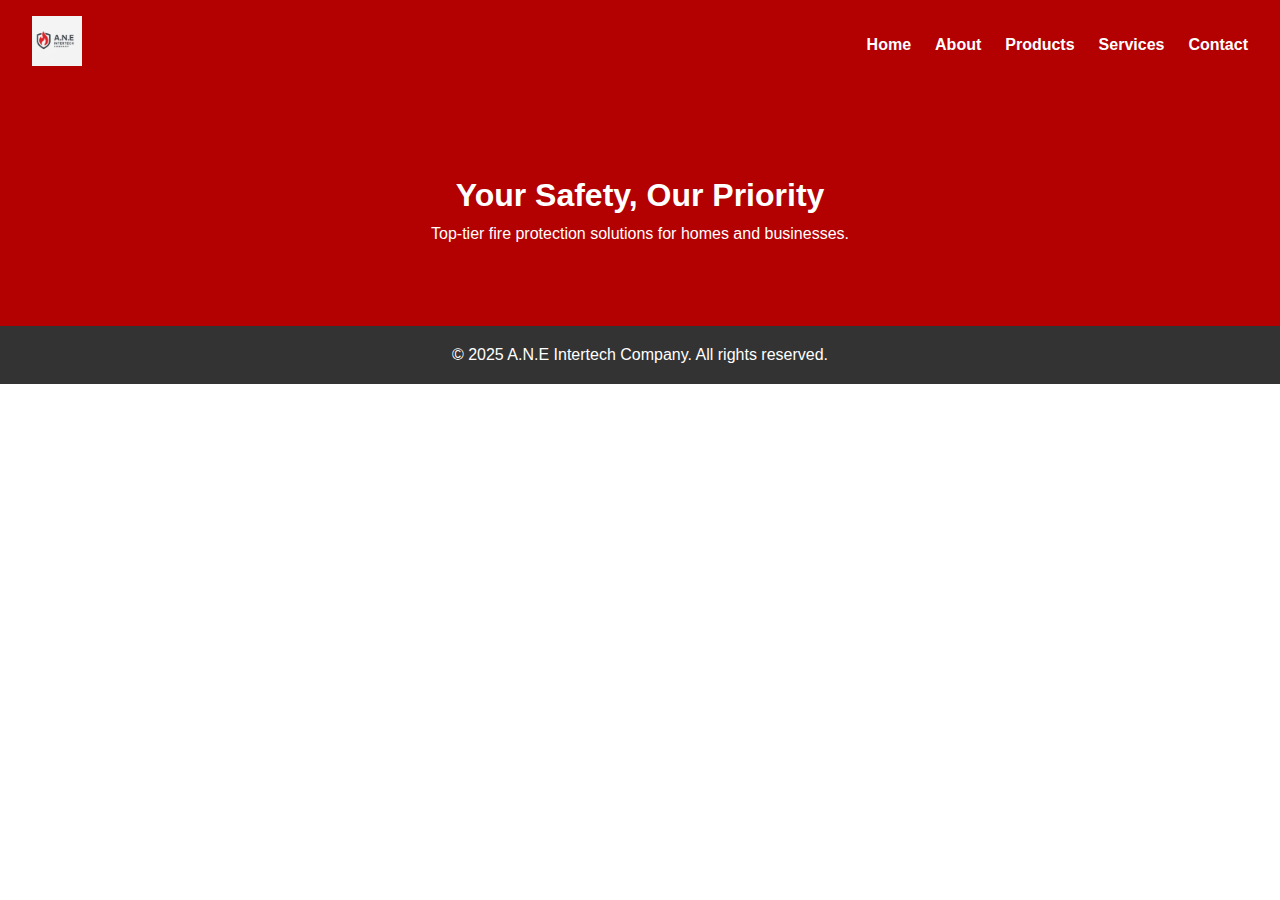
<file: index.html>
<!DOCTYPE html>
<html lang="en">
<head>
  <meta charset="UTF-8">
  <meta name="viewport" content="width=device-width, initial-scale=1">
  <title>A.N.E Intertech Company</title>
  <link rel="stylesheet" href="style.css">
</head>
<body>
<header>
  <div class="logo"><img src="images/logo.png" alt="A.N.E Intertech Company Logo"></div>
  <nav>
    <ul>
      <li><a href="index.html">Home</a></li>
      <li><a href="about.html">About</a></li>
      <li><a href="products.html">Products</a></li>
      <li><a href="services.html">Services</a></li>
      <li><a href="contact.html">Contact</a></li>
    </ul>
  </nav>
</header>
<section class='hero'><h1>Your Safety, Our Priority</h1><p>Top-tier fire protection solutions for homes and businesses.</p></section>
<footer>
  <p>&copy; 2025 A.N.E Intertech Company. All rights reserved.</p>
</footer>
</body>
</html>
</file>
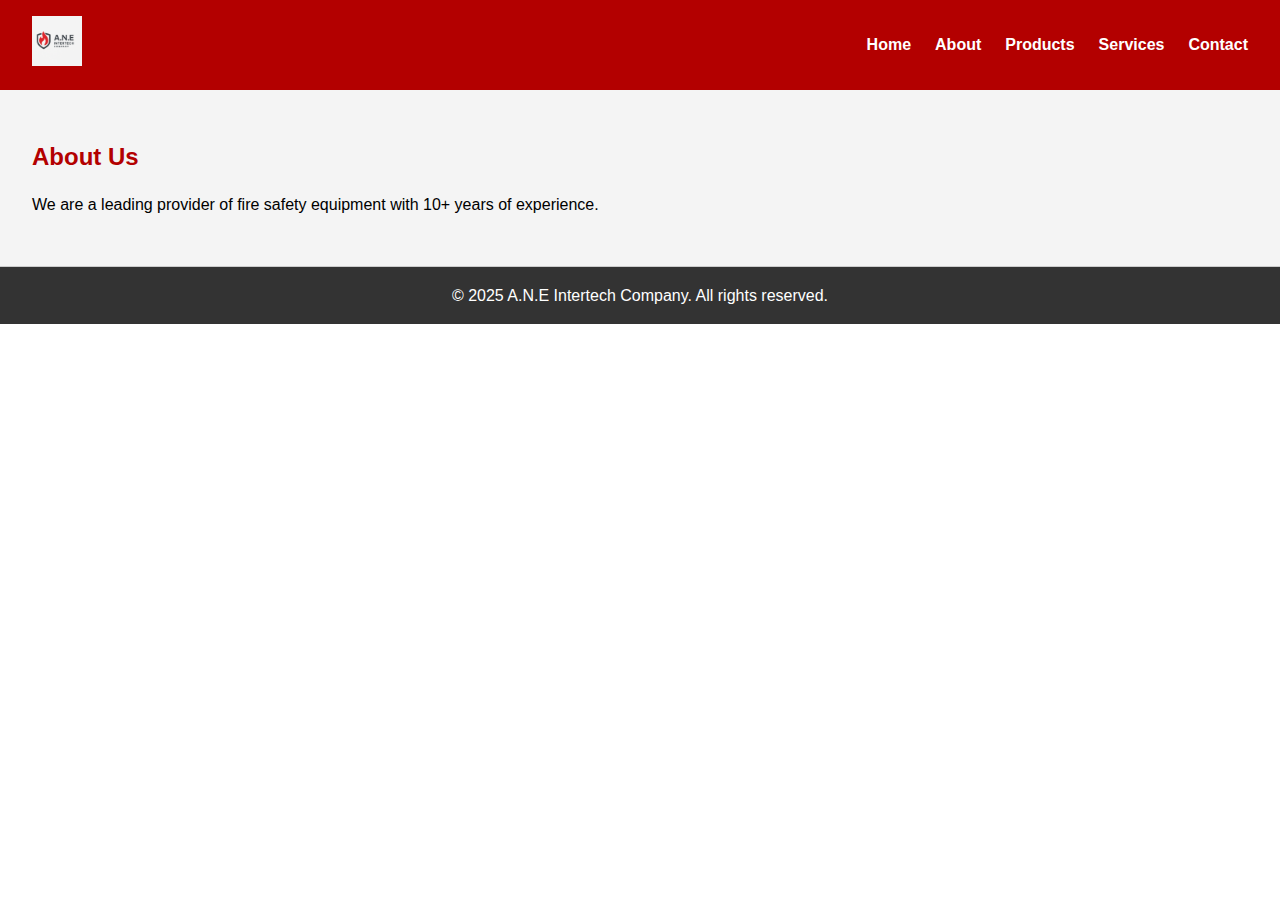
<file: about.html>
<!DOCTYPE html>
<html lang="en">
<head>
  <meta charset="UTF-8">
  <meta name="viewport" content="width=device-width, initial-scale=1">
  <title>A.N.E Intertech Company</title>
  <link rel="stylesheet" href="style.css">
</head>
<body>
<header>
  <div class="logo"><img src="images/logo.png" alt="A.N.E Intertech Company Logo"></div>
  <nav>
    <ul>
      <li><a href="index.html">Home</a></li>
      <li><a href="about.html">About</a></li>
      <li><a href="products.html">Products</a></li>
      <li><a href="services.html">Services</a></li>
      <li><a href="contact.html">Contact</a></li>
    </ul>
  </nav>
</header>
<section class='content-section'><h2>About Us</h2><p>We are a leading provider of fire safety equipment with 10+ years of experience.</p></section>
<footer>
  <p>&copy; 2025 A.N.E Intertech Company. All rights reserved.</p>
</footer>
</body>
</html>
</file>
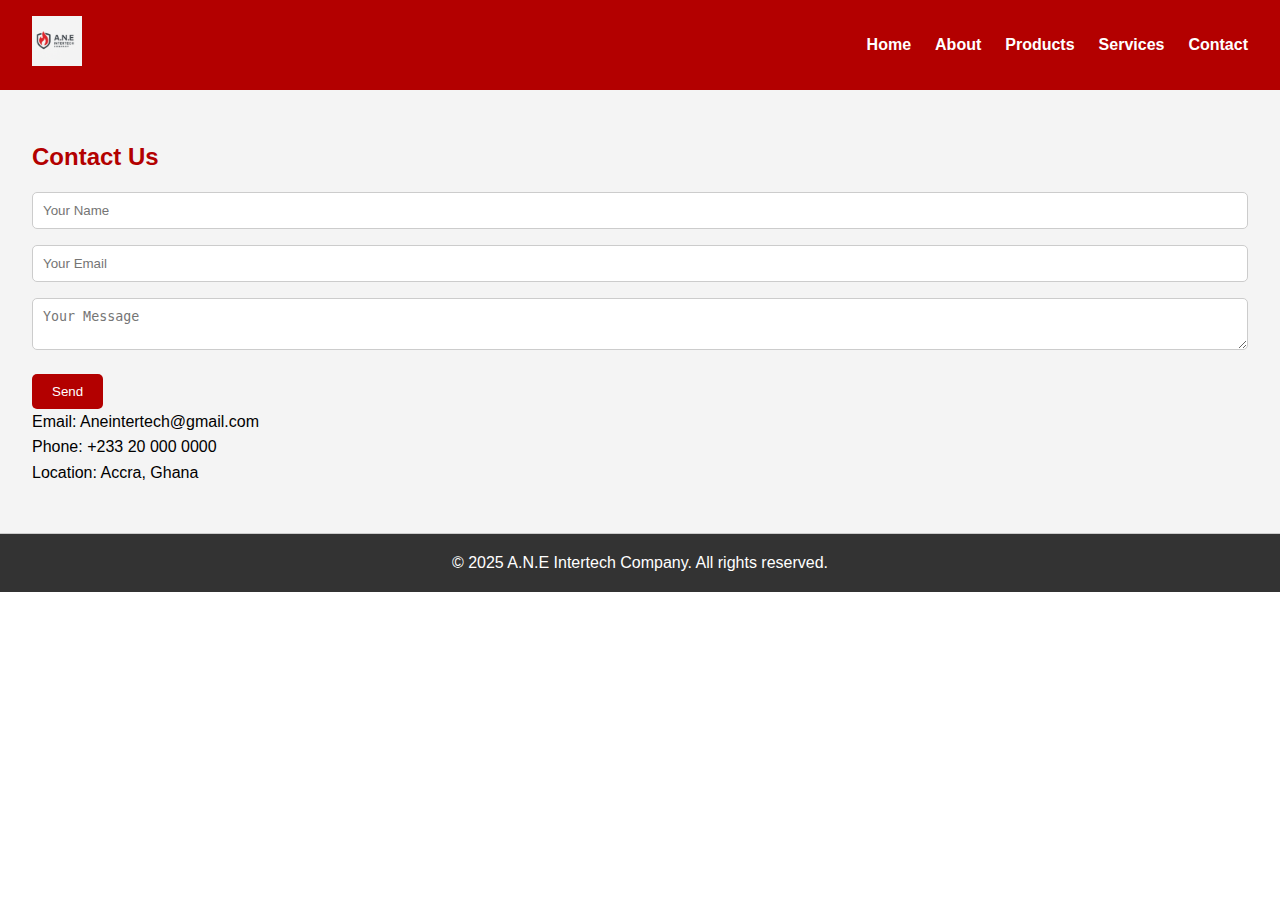
<file: contact.html>
<!DOCTYPE html>
<html lang="en">
<head>
  <meta charset="UTF-8">
  <meta name="viewport" content="width=device-width, initial-scale=1">
  <title>A.N.E Intertech Company</title>
  <link rel="stylesheet" href="style.css">
</head>
<body>
<header>
  <div class="logo"><img src="images/logo.png" alt="A.N.E Intertech Company Logo"></div>
  <nav>
    <ul>
      <li><a href="index.html">Home</a></li>
      <li><a href="about.html">About</a></li>
      <li><a href="products.html">Products</a></li>
      <li><a href="services.html">Services</a></li>
      <li><a href="contact.html">Contact</a></li>
    </ul>
  </nav>
</header>
<section class='content-section'><h2>Contact Us</h2>
<form action="https://formspree.io/f/your-form-id" method="POST">
  <input type="text" name="name" placeholder="Your Name" required><br>
  <input type="email" name="email" placeholder="Your Email" required><br>
  <textarea name="message" placeholder="Your Message" required></textarea><br>
  <button type="submit">Send</button>
</form>
<p>Email: Aneintertech@gmail.com</p>
<p>Phone: +233 20 000 0000</p>
<p>Location: Accra, Ghana</p></section>
<footer>
  <p>&copy; 2025 A.N.E Intertech Company. All rights reserved.</p>
</footer>
</body>
</html>
</file>
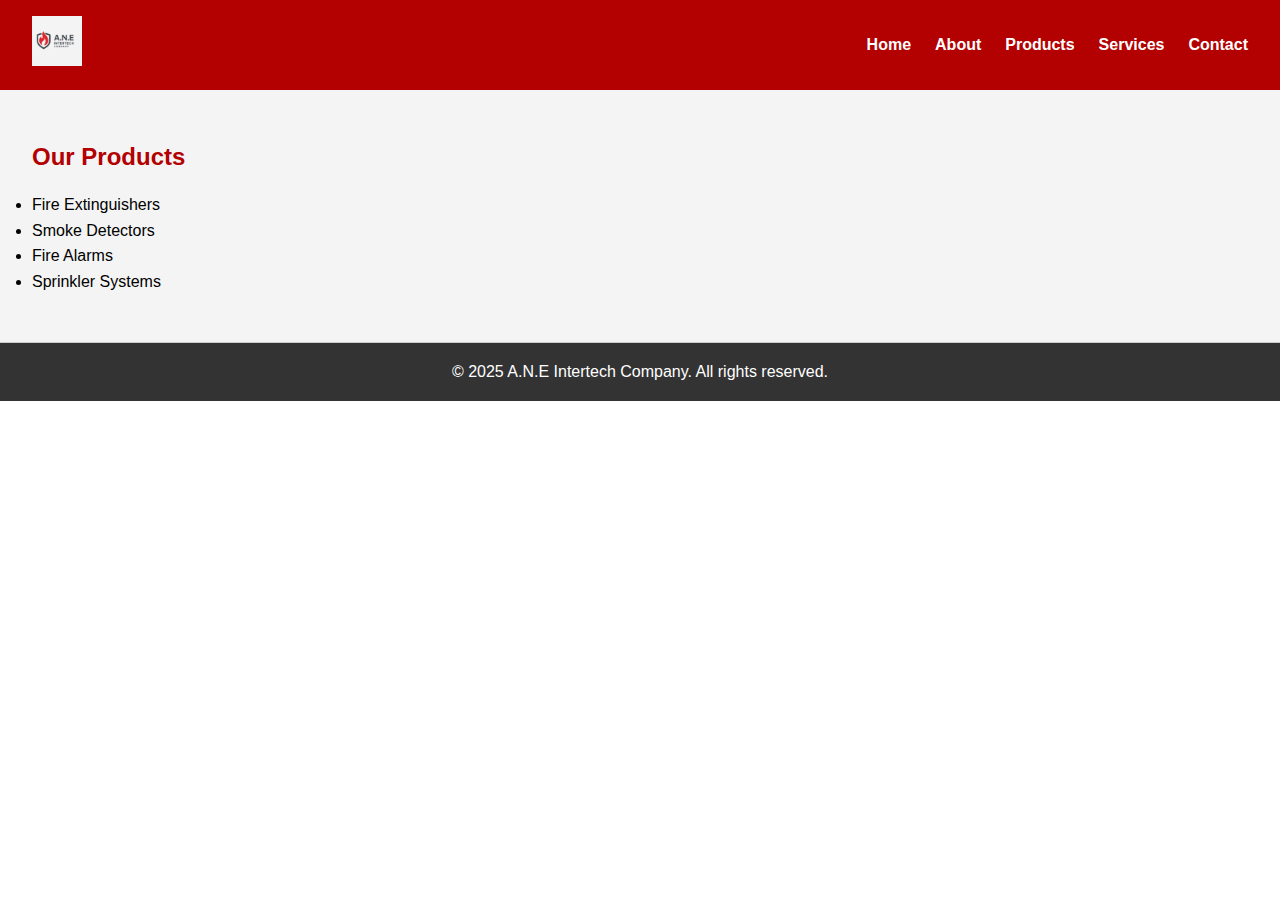
<file: products.html>
<!DOCTYPE html>
<html lang="en">
<head>
  <meta charset="UTF-8">
  <meta name="viewport" content="width=device-width, initial-scale=1">
  <title>A.N.E Intertech Company</title>
  <link rel="stylesheet" href="style.css">
</head>
<body>
<header>
  <div class="logo"><img src="images/logo.png" alt="A.N.E Intertech Company Logo"></div>
  <nav>
    <ul>
      <li><a href="index.html">Home</a></li>
      <li><a href="about.html">About</a></li>
      <li><a href="products.html">Products</a></li>
      <li><a href="services.html">Services</a></li>
      <li><a href="contact.html">Contact</a></li>
    </ul>
  </nav>
</header>
<section class='content-section'><h2>Our Products</h2><ul><li>Fire Extinguishers</li><li>Smoke Detectors</li><li>Fire Alarms</li><li>Sprinkler Systems</li></ul></section>
<footer>
  <p>&copy; 2025 A.N.E Intertech Company. All rights reserved.</p>
</footer>
</body>
</html>
</file>
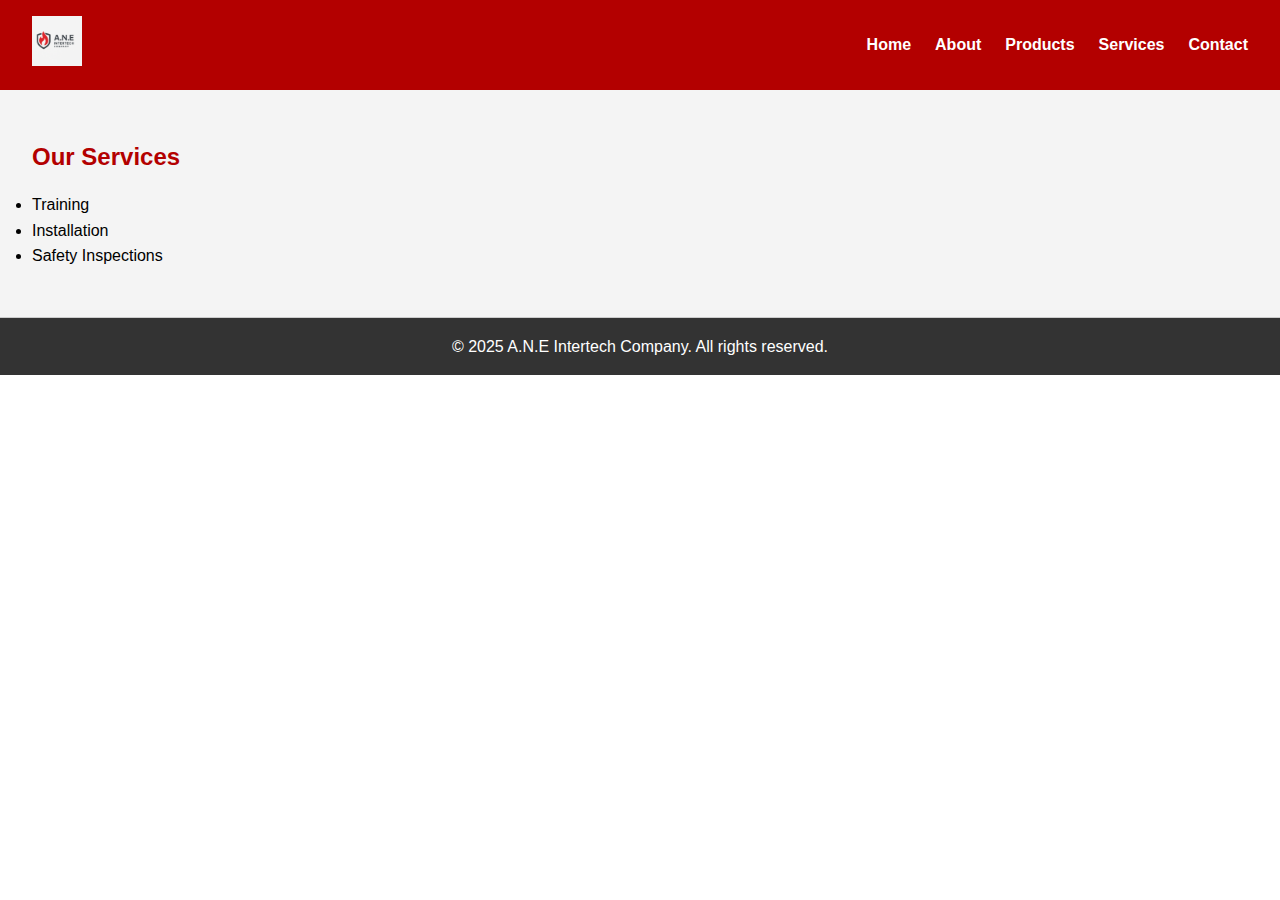
<file: services.html>
<!DOCTYPE html>
<html lang="en">
<head>
  <meta charset="UTF-8">
  <meta name="viewport" content="width=device-width, initial-scale=1">
  <title>A.N.E Intertech Company</title>
  <link rel="stylesheet" href="style.css">
</head>
<body>
<header>
  <div class="logo"><img src="images/logo.png" alt="A.N.E Intertech Company Logo"></div>
  <nav>
    <ul>
      <li><a href="index.html">Home</a></li>
      <li><a href="about.html">About</a></li>
      <li><a href="products.html">Products</a></li>
      <li><a href="services.html">Services</a></li>
      <li><a href="contact.html">Contact</a></li>
    </ul>
  </nav>
</header>
<section class='content-section'><h2>Our Services</h2><ul><li>Training</li><li>Installation</li><li>Safety Inspections</li></ul></section>
<footer>
  <p>&copy; 2025 A.N.E Intertech Company. All rights reserved.</p>
</footer>
</body>
</html>
</file>
<file: style.css>
* {
  margin: 0;
  padding: 0;
  box-sizing: border-box;
}
body {
  font-family: Arial, sans-serif;
  line-height: 1.6;
}
header {
  background: #b30000;
  color: white;
  padding: 1rem 2rem;
  display: flex;
  justify-content: space-between;
  align-items: center;
  flex-wrap: wrap;
}
.logo img {
  height: 50px;
}
nav ul {
  list-style: none;
  display: flex;
  gap: 1.5rem;
  flex-wrap: wrap;
}
nav a {
  color: white;
  text-decoration: none;
  font-weight: bold;
}
.hero {
  background: #b30000;
  color: white;
  padding: 5rem 2rem;
  text-align: center;
}
.content-section {
  padding: 3rem 2rem;
  background: #f4f4f4;
  border-bottom: 1px solid #ccc;
}
.content-section h2 {
  color: #b30000;
  margin-bottom: 1rem;
}
form input, form textarea {
  width: 100%;
  padding: 10px;
  margin-bottom: 1rem;
  border: 1px solid #ccc;
  border-radius: 5px;
}
form button {
  padding: 10px 20px;
  background: #b30000;
  color: white;
  border: none;
  border-radius: 5px;
  cursor: pointer;
}
footer {
  background: #333;
  color: white;
  text-align: center;
  padding: 1rem;
}
@media (max-width: 768px) {
  nav ul {
    flex-direction: column;
    gap: 0.5rem;
  }
  .logo img {
    height: 40px;
  }
}
</file>
